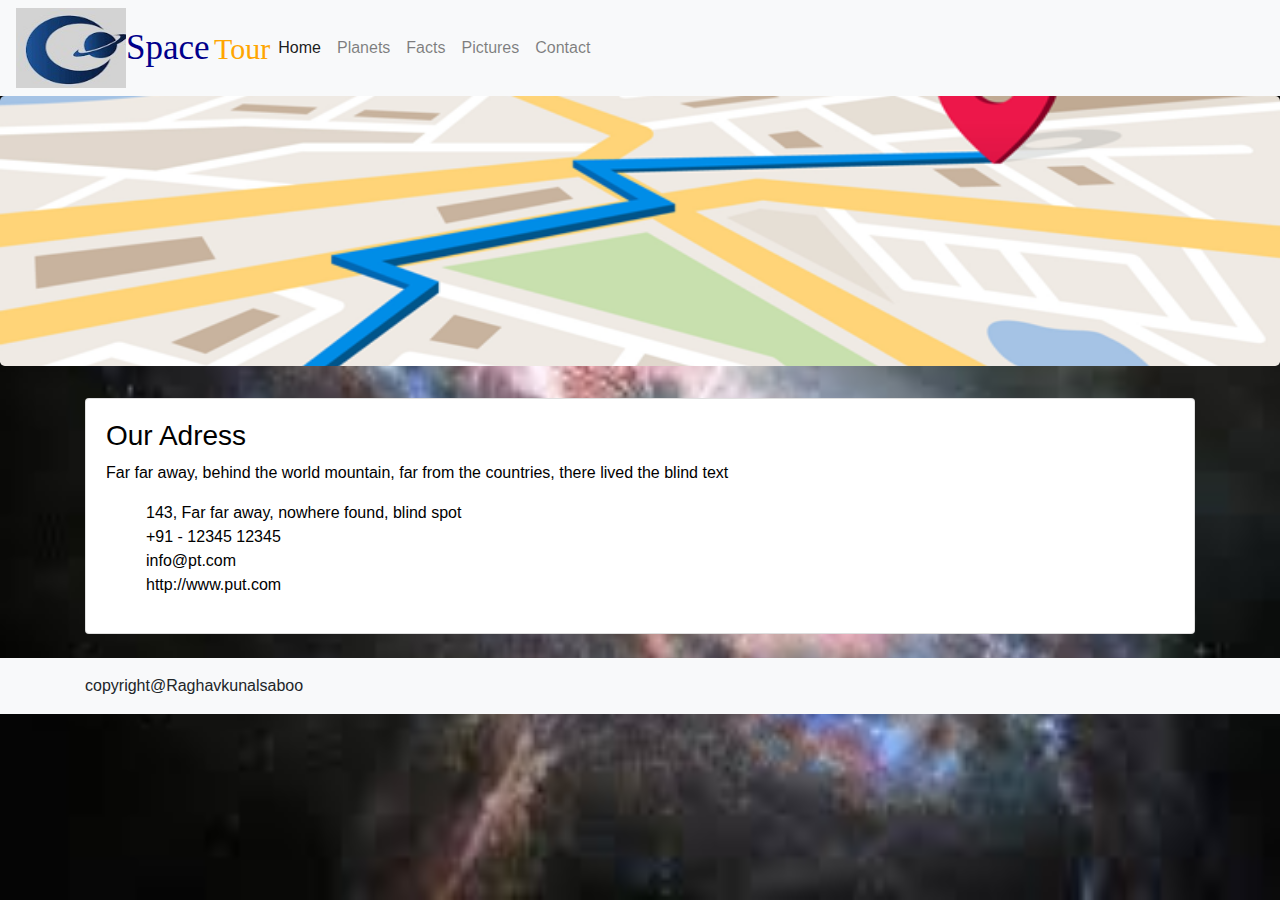
<file: contactus.html>
<!DOCTYPE html>
<html>
	<head>
		<title>Space tour</title>
		<link rel="stylesheet" href="css/style.css"/>
		<link rel="stylesheet"  href="css/bootstrap.min.css"/>
		<link rel="stylesheet" href="https://use.fontawesome.com/releases/v5.6.3/css/all.css" integrity="sha384-UHRtZLI+pbxtHCWp1t77Bi1L4ZtiqrqD80Kn4Z8NTSRyMA2Fd33n5dQ8lWUE00s/" crossorigin="anonymous"/>
		<script src="js/jquery.min.js"></script>
		<script src="js/bootstrap.min.js"></script>
	</head>
	<body class="index-back"> 
		<header>
			<nav class="navbar navbar-expand-lg navbar-light bg-light">
				<image src="images/Logo image.jpg" height="80" width="110">
				<a href="#" id="LogoTitle"><span id="space">Space</span> <span id="tour">Tour</span></a>
				<button class="navbar-toggler" type="button" data-toggle="collapse" data-target="#navbarNav" aria-controls="navbarNav" aria-expanded="false" aria-label="Toggle navigation">
    <span class="navbar-toggler-icon"></span>
  </button>
				<div class="collapse navbar-collapse" id="navbarNav">
					<ul class="navbar-nav">
						<li class="nav-item active">
							<a href="index.html" class="nav-link">Home</a>
						</li>
						<li class="nav-item">
							<a href="planets.html" class="nav-link">Planets</a>
						</li>
						<li class="nav-item">
							<a href="fact.html" class="nav-link">Facts</a>
						</li>
						<li class="nav-item">
							<a href="pictures.html" class="nav-link">Pictures</a>
						</li>
						<li class="nav-item">
							<a href="contactus.html" class="nav-link">Contact</a>
						</li>
					</ul>
				</div>
			</nav>
		</header>
		<main>
			<div class="jumbotron p-5 loc-img"></div>
			<section>
				<div class="container">
					<div class="row">
						<div class="col-md-12">
							<div class="card space">
								<div class="card-body">
									<h3> Our Adress </h3>
									<p>
										Far far away, behind the world mountain, far from the countries, there lived the blind text
									</p>
									<ul style="list-style: none;">
										<li> <i class="fas fa-map"></i> 143, Far far away, nowhere found, blind spot </li>
										<li><i class="fas fa-phone"></i> +91 - 12345 12345 </li>
										<li><i class="fas fa-address-book"></i> info@pt.com </li>
										<li><i class="fas fa-award"></i> http://www.put.com</li>
									</ul>
								</div>
							</div>
						</div>
					</div>
				</div>
			</section>
		</main>
		
		<!--<p>need to be hidden</p> -->
		<footer class="footer mt-4 py-3 bg-light">
			<div class="container">copyright@Raghavkunalsaboo
			</div>
		</footer>		
	</body>	
</html>
</file>
<file: css/style.css>
.index-back{
				background-image: url('../images/spaceimage.jpg') !important;
				background-repeat: no-repeat;
				background-attachment: fixed;
				background-size: 100% 100%;

			}
			.bh-back{
				background-image: url('../images/star.jpg') !important;
				background-repeat: no-repeat;
				background-attachment: fixed;
				background-size: 100% 100%;

			}
			#CHECK {
				font-family: Algerian;
				width: 50%;
				background-color: #FFFFFF;
			}
			#CHECK th {
				text-align: center;
				background-color: #02FC03;
				color: #FFFFFF;
			}
			#CHECK tr {
				color: #0040ff;
				font-size: 20px;
				text-align: center;
			}
			#RAGHAVSABOO{
				font-family: Times New Roman;
				width: 30%;
				background-color: #26d6e3;
			}
			#RAGHAVSABOO th {
				text-align: center;
				background-color: #e0b431;
				color: #FFFFFF;
			}
			#RAGHAVSABOO tr {
				color: #FFFFFF;
				font-size: 20px;
				text-align: center;
			}
			main {
				color: black;
			}
			a {
				color: yellow;
			}
			#space {
  			color: darkblue;
  			font-size: 35px;
  			font-family: Segoe Script;
			}
			#tour {
				color: orange;
				font-size: 30px;
  			font-family: Segoe Script;
			}
			#LogoTitle {
				text-decoration: none;
			}
			.carousel-inner img{
				max-height: 88vh;
				width: 100%;
			}
			.carousel-caption h4{
				color: yellow;
			}
			.sectiontitle{
				margin-top: 3%;
			}
			.card-title{
				color: #a900b8;
				font-weight: bold;
			}
			.card-text{
				color: #78577a;
				font-style: italic;
			}
			.card img{
				max-height: 130px;
				
			}
			.card {
				background-color: #050505 !important;
			}
			.blackhole-img{
				background-image: url('../images/black hole 3.jpg');
				background-repeat: repeat-y;
				background-attachment: fixed;
				background-size: 100% 100%;
				height: 30vh;
			}
			.space {
				background-color: white !important;
			}
			.pic-img{
				max-height: 150px;
			}
			.imgheight{
				max-height: 200px !important;
			}
			.loc-img{
				background-image: url('../images/map.png') !important;
				background-repeat: repeat-y;
				background-attachment: fixed;
				background-size: 100% 100%;
				height: 30vh;
			}
</file>
